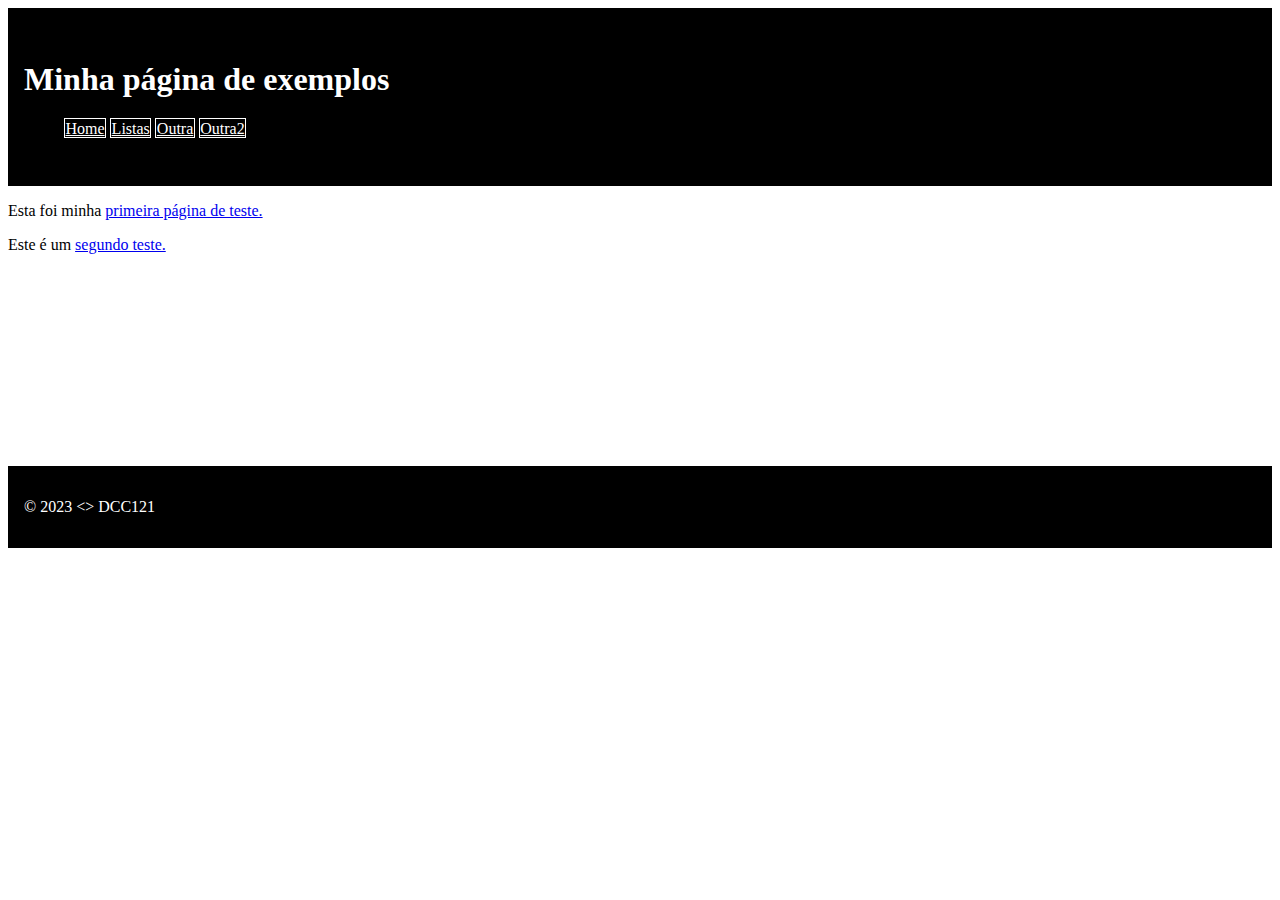
<file: index.html>
<!DOCTYPE html>
<html lang="pt">

<head>
    <meta charset="UTF-8">
    <meta http-equiv="X-UA-Compatible" content="IE=edge">
    <meta name="viewport" content="width=device-width, initial-scale=1.0">
    <title>Página inicial</title>
    <link rel="stylesheet" href="estilo.css">
</head>

<body>
    <header>
        <h1>Minha página de exemplos</h1>
        <nav>
            <ul>
                <li><a href="/">Home</a></li>
                <li><a href="listas.html">Listas</a></li>
                <li><a href="outra.html">Outra</a></li>
                <li><a href="outra2.html">Outra2</a></li>
            </ul>
        </nav>
    </header>
    <main>

        <p>Esta foi minha <a href="listas.html">primeira página de teste.</a></p>
        <p>Este é um <a href="outra.html">segundo teste.</a></p>
    </main>
    <footer>
        &copy; 2023 &lt;&gt; DCC121
    </footer>
</body>

</html>
</file>
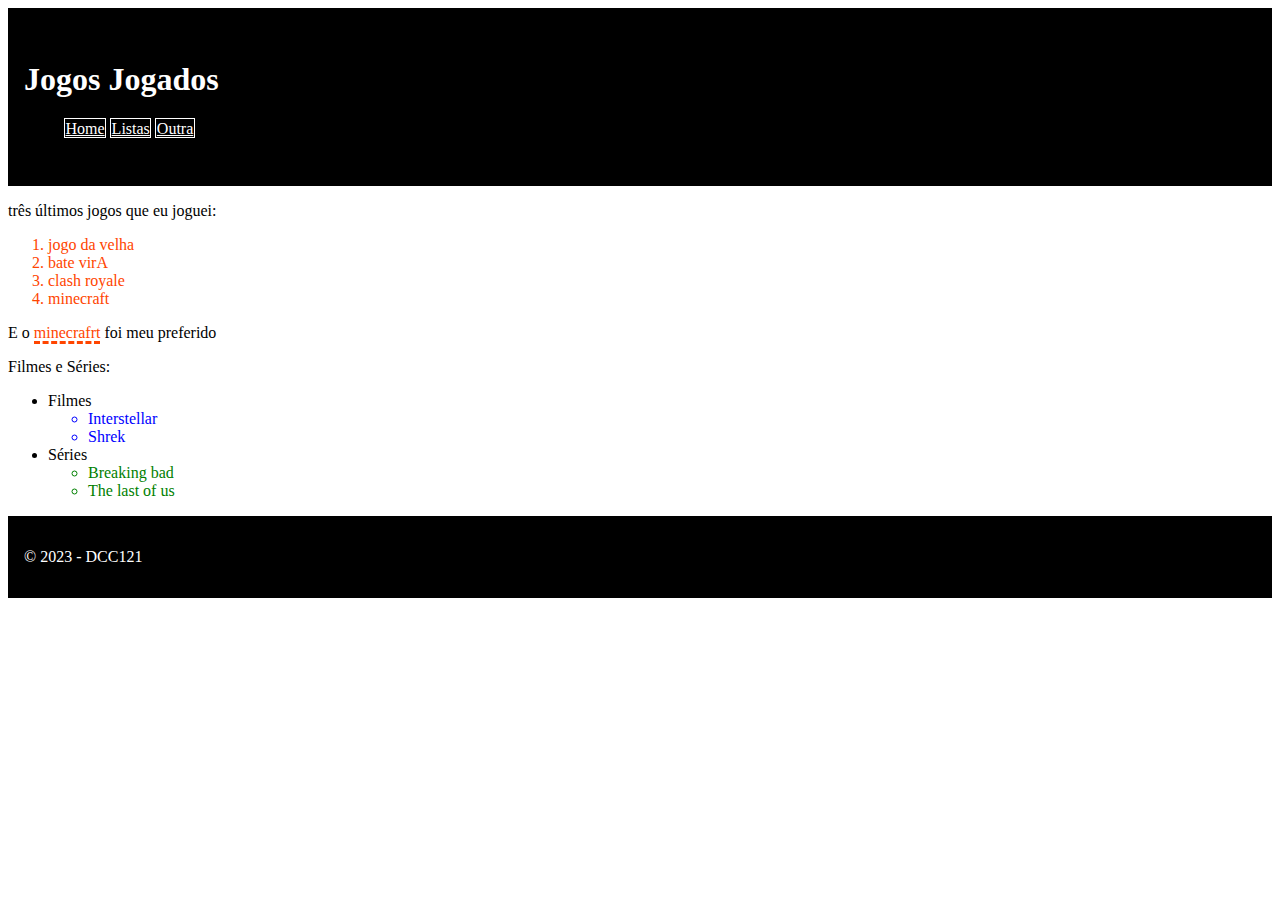
<file: listas.html>
<!DOCTYPE html>
<html lang="pt">
<head>
    <meta charset="UTF-8">
    <meta http-equiv="X-UA-Compatible" content="IE=edge">
    <meta name="viewport" content="width=device-width, initial-scale=1.0">
    <title>Jogos Jogados</title>
    <link rel="stylesheet" href="estilo.css">
    <style>
        .serie {
            color: green;
        }
        .filme {
            color: blue;
        }
        .jogo {
            color: orangered;
        }
        p > .jogo {
            border-bottom: dashed;
        }
    </style>
</head>
<body>
    <header>
        <h1>Jogos Jogados</h1>
        <nav>
            <ul>
                <li><a href = "index.html">Home</a></li>
                <li><a href = "">Listas</a></li>
                <li><a href = "outra.html">Outra</a></li>
            </ul>
        </nav>
    </header>
    <main>
        <p>três últimos jogos que eu joguei:</p>
        <ol>
            <li class="jogo"> jogo da velha</li>
            <li class="jogo"> bate virA</li>
            <li class="jogo"> clash royale</li>
            <li class="jogo"> minecraft</li>
        </ol>
        <p> E o <span class="jogo">minecrafrt</span> foi meu preferido</p>

        <p>Filmes e Séries:</p>
        <ul>
            <li><div>Filmes</div>
                    <ul>
                        <li class="filme">Interstellar</li>
                        <li class="filme">Shrek</li>
                    </ul>
                </li>
                <li><div>Séries</div>
                    <ul >
                        <li class="serie">Breaking bad</li>
                        <li class="serie">The last of us</li>
                    </ul>

                </li>
        </ul>
    </main>
    <footer>
        &copy; 2023 - DCC121
    </footer>
</body>
</html>
</file>
<file: estilo.css>
header, footer {
    padding: 2em 1em;
    color: white;
    background-color: black;
}
main {
    min-height: 264px;
}

nav li {
    display: inline;
    border: solid 1px;
    padding: 0.5px;
}

header a {
    color: white;
}
</file>
